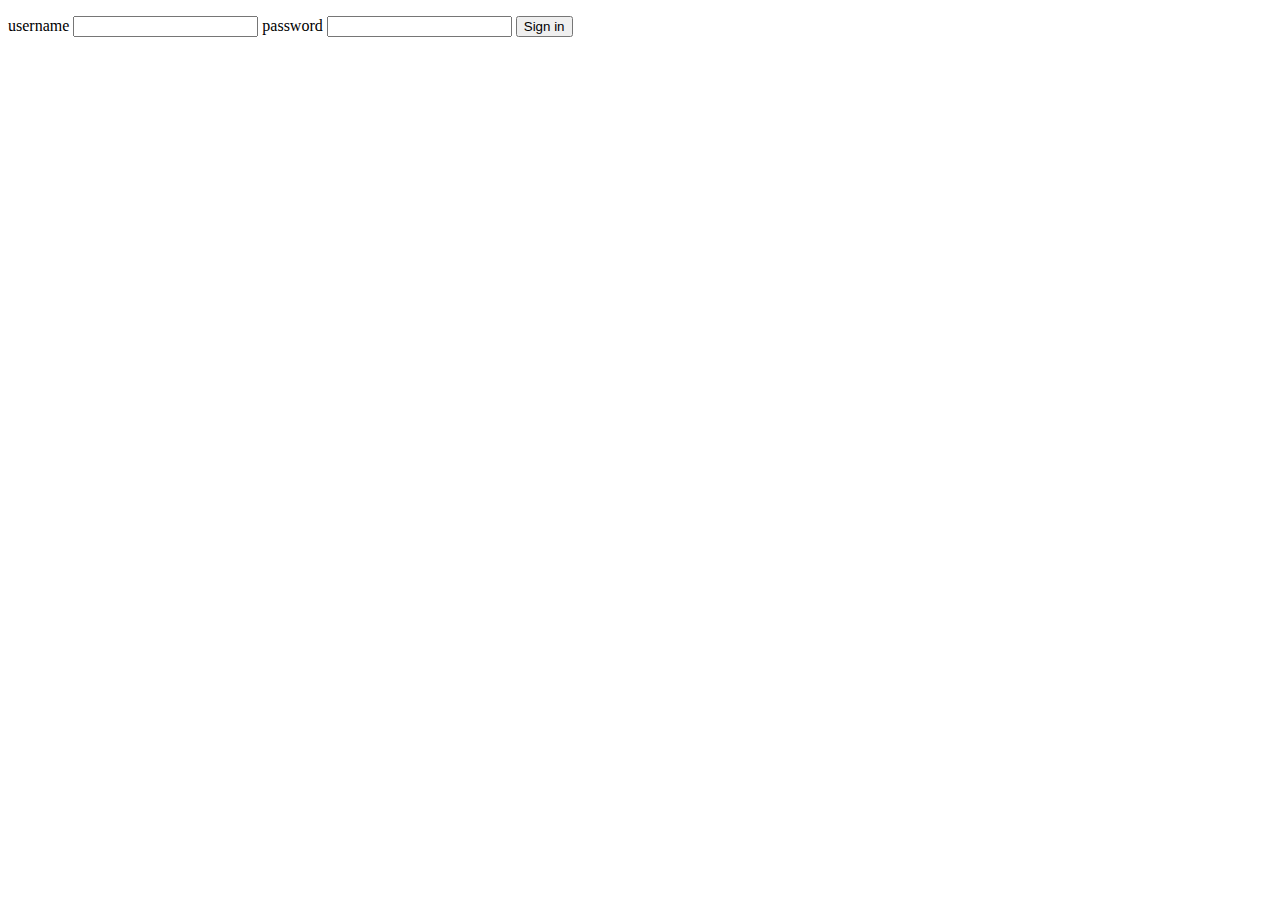
<file: cas 1/index.html>
<!DOCTYPE html>
<html lang="en">
<head>
    <meta charset="UTF-8">
    <meta http-equiv="X-UA-Compatible" content="IE=edge">
    <meta name="viewport" content="width=device-width, initial-scale=1.0">
    <title>Document</title>
</head>
<body>

    <P>
        <label>username</label>
        <input type="text">
        <label>password</label>
        <input type="password">

        <BUtton>
            Sign in
        </BUtton>
    </P>

    <!--<script src="./prv.js"></script> -->
    <script src="./variables.js"></script>
</body>
</html>
</file>
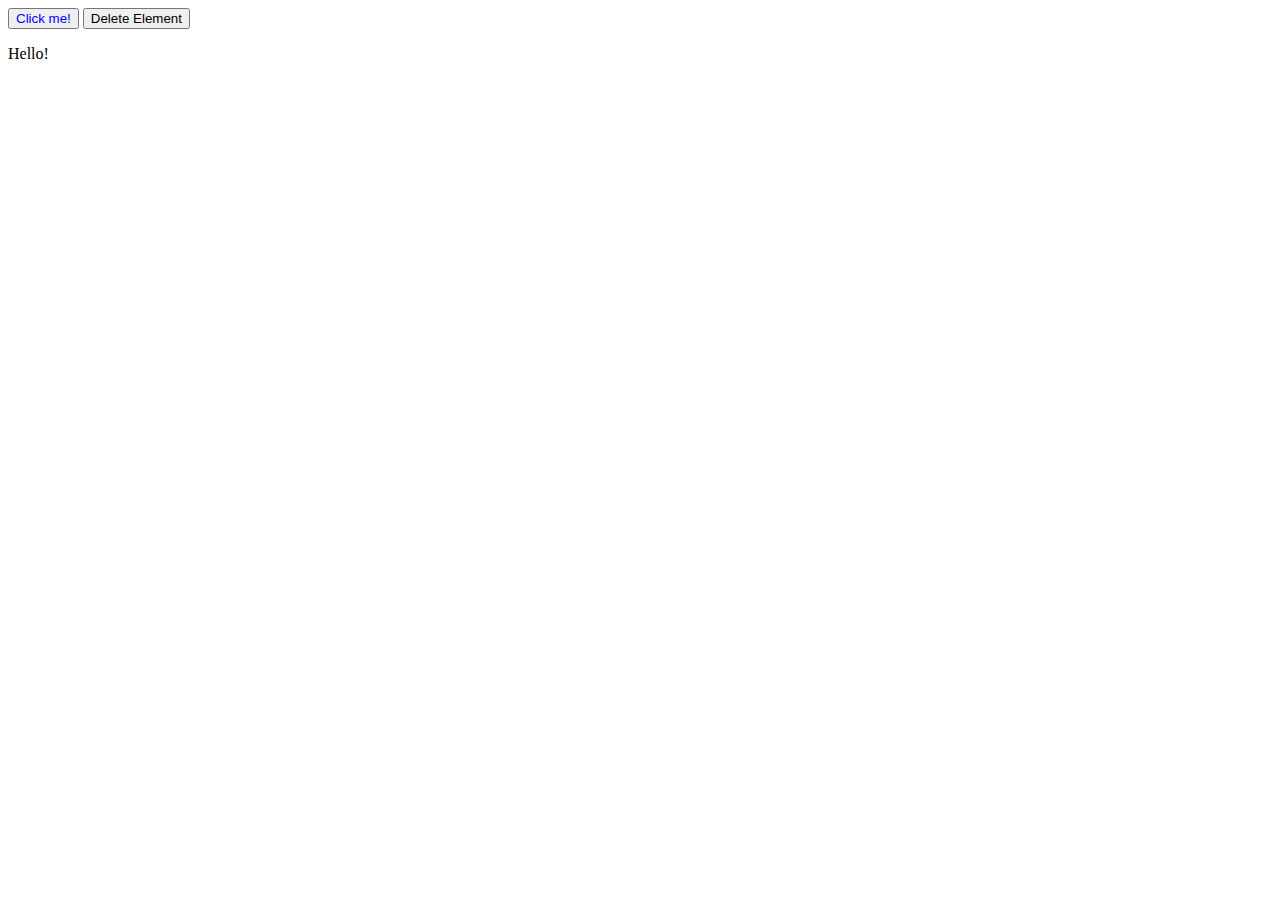
<file: cas 6/index.html>
<!DOCTYPE html>
<html lang="en">
<head>
    <meta charset="UTF-8">
    <meta http-equiv="X-UA-Compatible" content="IE=edge">
    <meta name="viewport" content="width=device-width, initial-scale=1.0">
    <title>Document</title>
</head>
<body>
    
    <button id="test">Click me!</button>
    <button onclick="deleteElement()">Delete Element</button>
    <p id="text">Hello!</p>

    <script src="./functions.js"></script>

</body>
</html>
</file>
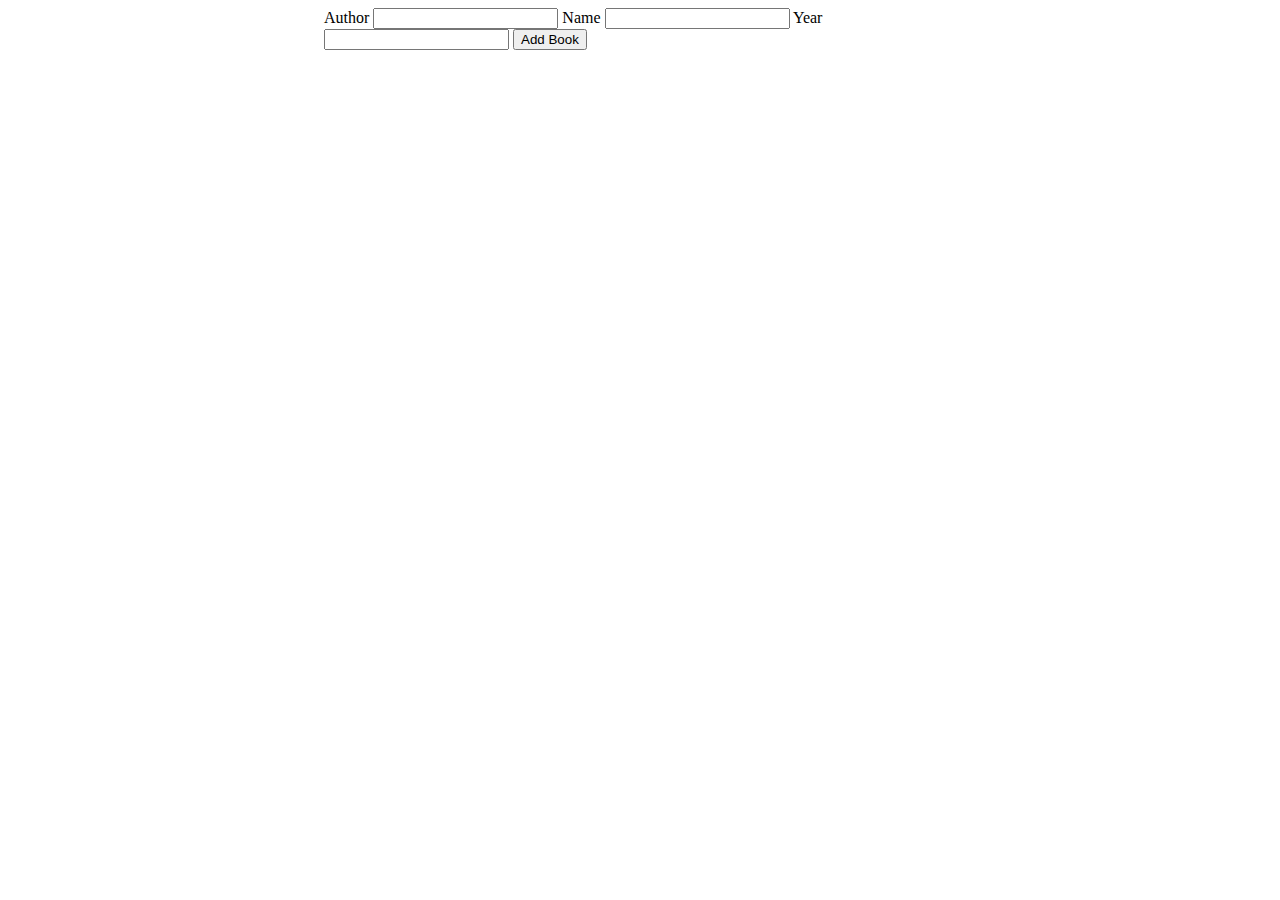
<file: cas 8/index.html>
<!DOCTYPE html>
<html lang="en">
<head>
    <meta charset="UTF-8">
    <meta http-equiv="X-UA-Compatible" content="IE=edge">
    <meta name="viewport" content="width=device-width, initial-scale=1.0">
    <title>Document</title>
    <link href="https://cdn.jsdelivr.net/npm/bootstrap@5.2.3/dist/css/bootstrap.min.css" rel="stylesheet" integrity="sha384-rbsA2VBKQhggwzxH7pPCaAqO46MgnOM80zW1RWuH61DGLwZJEdK2Kadq2F9CUG65" crossorigin="anonymous">
</head>
<body>

    <!-- <input type="text" id="usernme">
    <input type="password" id="password">
    <button id="login" click="login()">Log in</button> -->

    <form onsubmit="createBook(event)" style="width: 50%; margin: auto;">
        <label for="author" class="form-label">Author</label>
        <input name="author" id="author" class="form-control">

        <label for="name" class="form-label">Name</label>
        <input name="name" id="name" class="form-control">

        <label for="year" class="form-label">Year</label>
        <input name="year" id="year" class="form-control">

        <input type="submit" value="Add Book" class="btn btn-primary">
    </form>

    <script src="./http-post.js"></script>
    <script src="./vezhbi.js"></script>
</body>
</html>
</file>
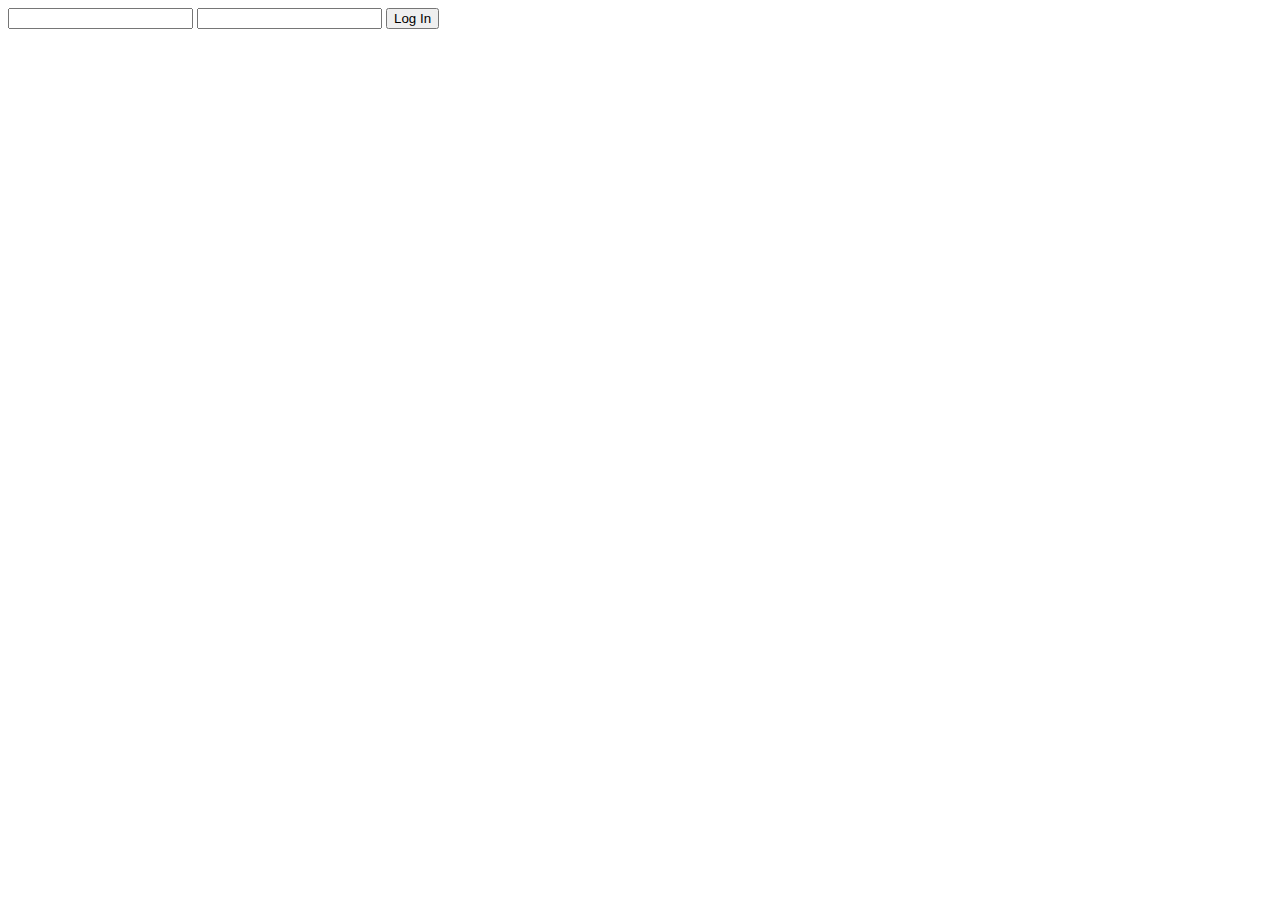
<file: cas 6/login.html>
<!DOCTYPE html>
<html lang="en">
<head>
    <meta charset="UTF-8">
    <meta http-equiv="X-UA-Compatible" content="IE=edge">
    <meta name="viewport" content="width=device-width, initial-scale=1.0">
    <title>Document</title>
</head>
<body>
    <input type="text" id="username">
    <input type="password" id="password" oninput="checkPassword()">
    <button id="login" onclick="login()">Log In</button>

    <script src="./login.js"></script>
</body>
</html>
</file>
